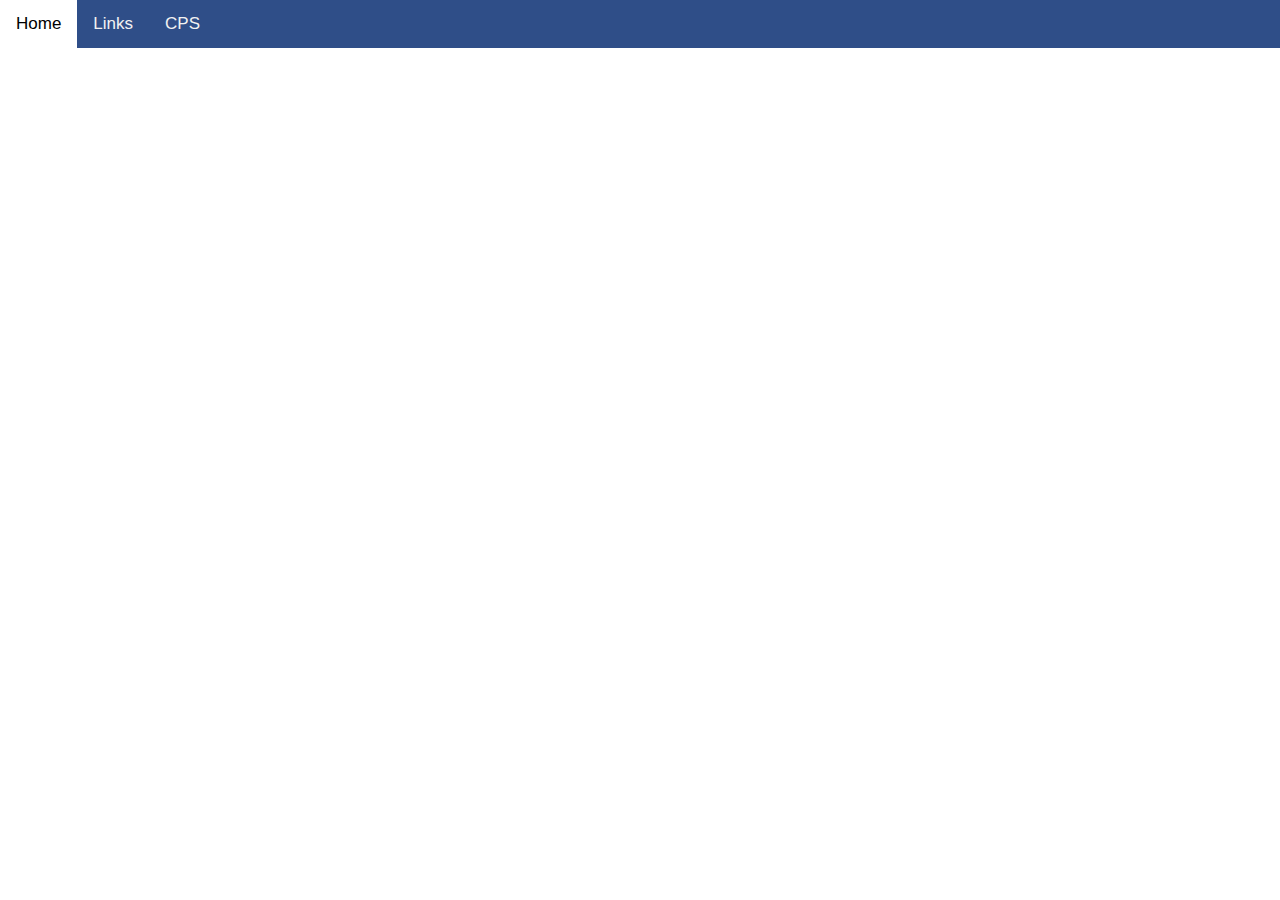
<file: index.html>
<!DOCTYPE html>
<html>
    <link rel="stylesheet" href="stylesheet.css">

<div class="topnav">
    <a class="active" href="index.html">Home</a>
    <a href="links.html">Links</a>
    <a href="click.html">CPS</a>
</div>

<!--<body background="images/ws.gif">-->

<body>
</body>

</html>
</file>
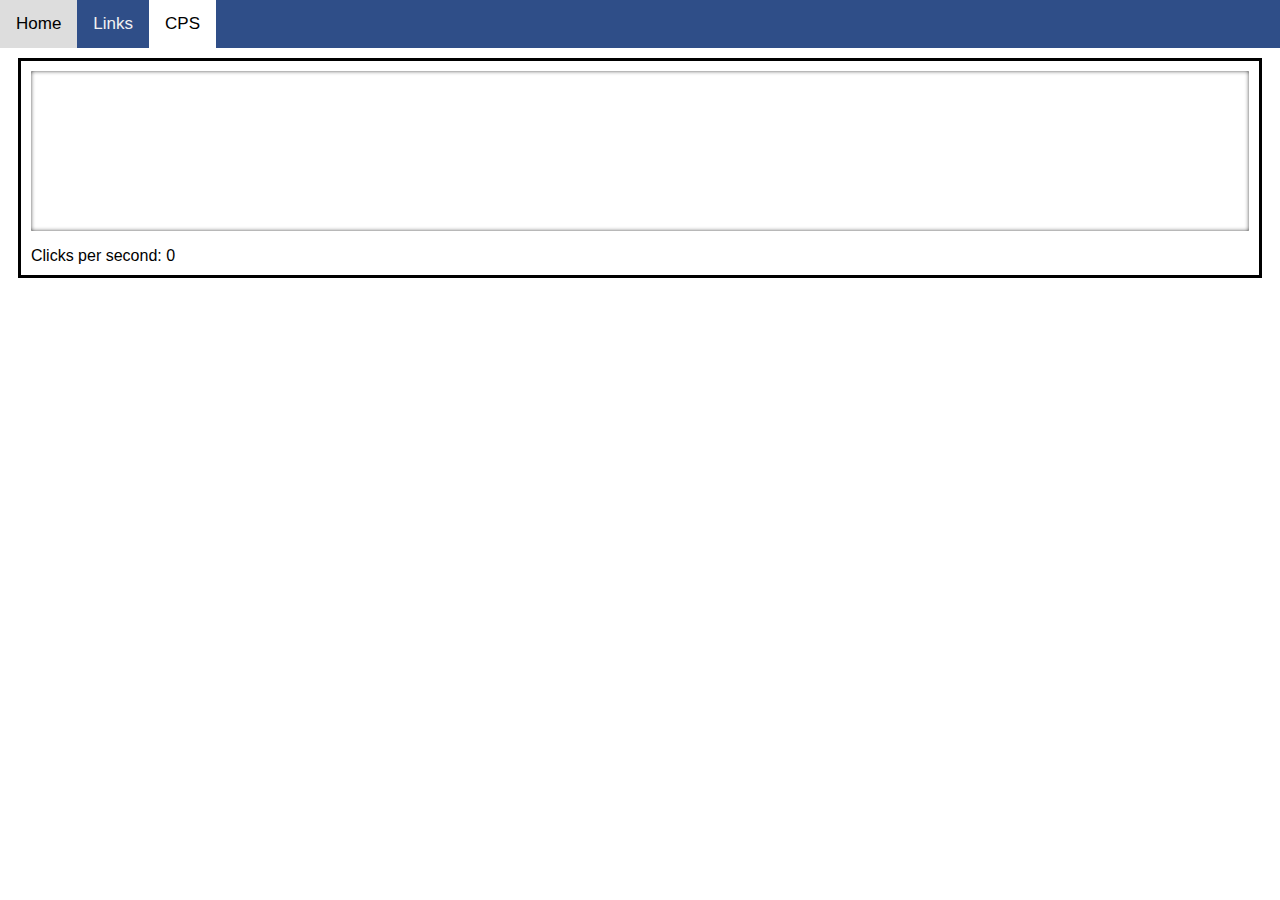
<file: click.html>
<!DOCTYPE html>
<html>
    <link rel="stylesheet" href="stylesheet.css">

<div class="topnav">
    <a href="index.html">Home</a>
    <a href="links.html">Links</a>
    <a class="active" href="click.html">CPS</a>
</div>

<!--<body background="images/ws.gif">-->

    <div id="container">
        <div id="zone"></div>
        Clicks per second: <span id="counter">0</span>
      </div>

</html>
</file>
<file: stylesheet.css>
html, body {
  height: 100%;
}

body {
  background-size: cover;
  background-color: rgb(255, 255, 255);
  font-family: "Segoe UI", Arial, sans-serif;
  color: rgb(0, 0, 0);
  text-align: left;
  overflow: hidden;
}

h1, h2 {
  font-weight: normal;
}

h1 {
  font-size: 9em;
  height: 150px;
  margin: 0;
}

h2 {
  font-size: 2em;
  margin-top: 10px;
}

a {
  color: #eee;
  text-decoration: none;
  font-size: 1em;
}

a:hover {
  text-decoration: underline;
}

.wrapper {
  position: fixed;
  top: 50%;
  left: 50%;
  transform: translate(-50%, -50%);
}

#container {
  background-color: rgb(255, 255, 255);
  border: 3px solid rgb(0, 0, 0);
  padding: 10px;
  margin: 10px;
}

#zone {
  height: 160px;
  margin: 0 0 16px;
  background: #fff;
  box-shadow: 0 0 5px -1px inset, 0 0 5px #fff;
  border-radius: 1px;
  transition: box-shadow .5s;
}

#zone:hover {
  box-shadow: 0 0 5px -1px inset, 0 0 5px #fff, 0 0 5px 1px rgb(0, 0, 0) 
inset;
}

#counter {
  transition: opacity .5s;
}
#counter::before {
  content: '';
  font-weight: normal;
}

/*Header*/

.topnav {
  background-color: rgb(47, 78, 136);
  overflow: hidden;
  position: sticky;
  margin-left: -8px;
  margin-right: -8px;
  margin-top: -8px;
}

.topnav a {
  float: left;
  color: #f2f2f2;
  text-align: center;
  padding: 14px 16px;
  text-decoration: none;
  font-size: 17px;
}

.topnav a:hover {
  background-color: #ddd;
  color: black;
}

.topnav a.active {
  background-color: #ffffff;
  color: rgb(0, 0, 0);
}
</file>
